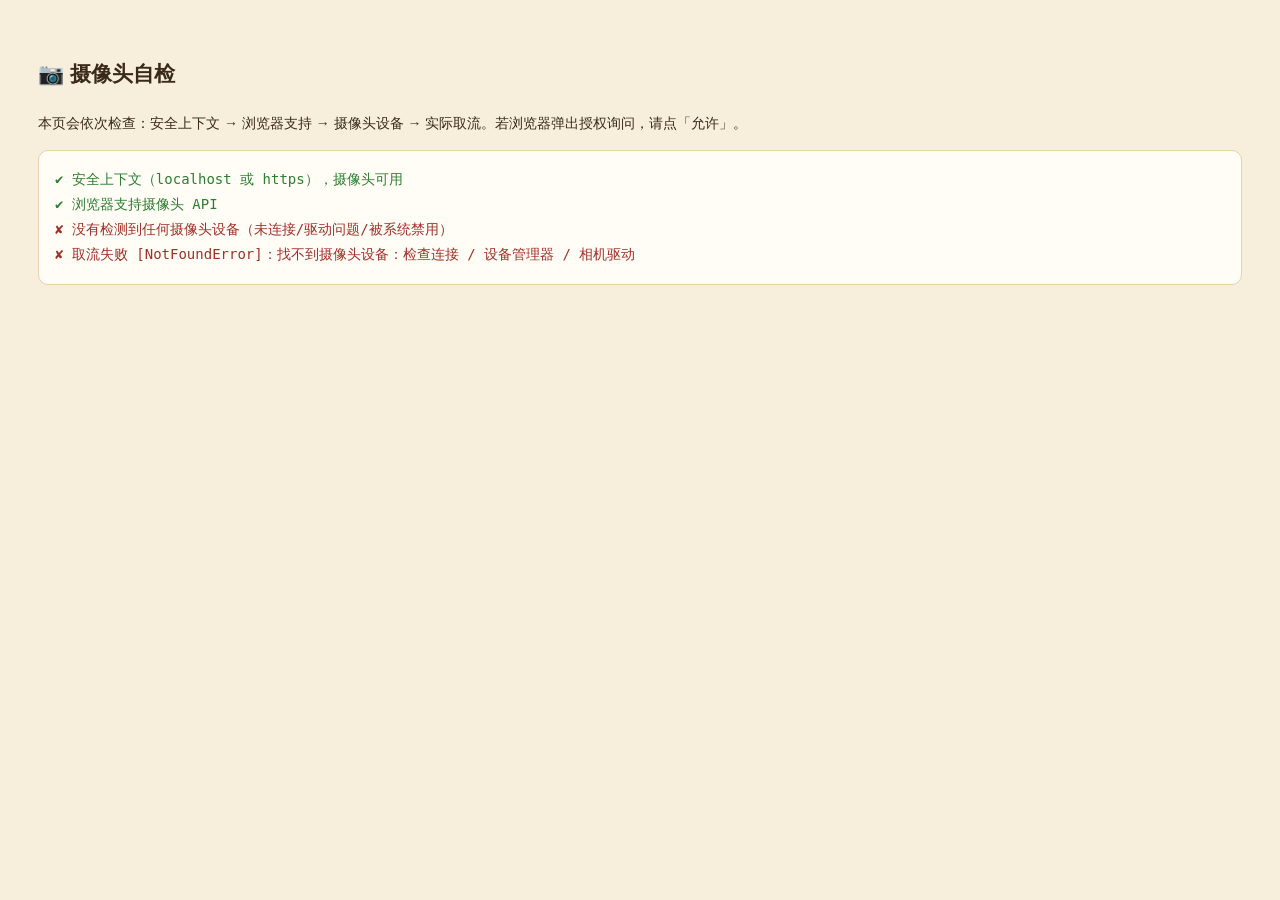
<file: diagnostics/cam-test.html>
<!DOCTYPE html>
<html lang="zh-CN">
<head><meta charset="UTF-8"><title>摄像头自检</title>
<style>
  body { font: 14px/1.8 "Microsoft YaHei", sans-serif; padding: 30px; background: #f7efdc; color: #3a2a1a; }
  pre { background: #fffdf6; border: 1px solid #e4d3ab; border-radius: 10px; padding: 16px; white-space: pre-wrap; }
  .ok { color: #2e7d32; } .bad { color: #a03028; }
</style>
</head>
<body>
<h2>📷 摄像头自检</h2>
<p>本页会依次检查：安全上下文 → 浏览器支持 → 摄像头设备 → 实际取流。若浏览器弹出授权询问，请点「允许」。</p>
<pre id="out">检测中…</pre>
<script>
(async () => {
  const lines = [];
  const withTimeout = (p, ms) => Promise.race([p, new Promise((_, rej) => setTimeout(() => rej(new Error('TimeoutError')), ms))]);
  const ok = t => lines.push('✔ ' + t);
  const bad = t => lines.push('✘ ' + t);
  const sec = window.isSecureContext;
  lines.push(sec ? '✔ 安全上下文（localhost 或 https），摄像头可用' : '✘ 非安全上下文：浏览器禁止摄像头。请用 http://localhost:8080 访问，局域网 IP 的 http 不支持摄像头');
  lines.push(navigator.mediaDevices ? '✔ 浏览器支持摄像头 API' : '✘ 浏览器不支持摄像头 API');
  if (navigator.mediaDevices) {
    try {
      const devs = await withTimeout(navigator.mediaDevices.enumerateDevices(), 5000);
      const cams = devs.filter(d => d.kind === 'videoinput');
      if (cams.length) { ok('检测到摄像头 ' + cams.length + ' 个：' + cams.map(c => c.label || '(未命名)').join('、')); }
      else bad('没有检测到任何摄像头设备（未连接/驱动问题/被系统禁用）');
    } catch (e) { bad('枚举设备失败：' + (e.name === 'TimeoutError' ? '检测超时' : e.name)); }
    try {
      const stream = await withTimeout(navigator.mediaDevices.getUserMedia({ video: { width: 640, height: 480 } }), 8000);
      ok('getUserMedia 取流成功！摄像头本身工作正常，问题在别处（手势模型加载等）');
      stream.getTracks().forEach(t => t.stop());
    } catch (e) {
      const why = {
        NotAllowedError: '权限被拒绝：地址栏点允许；或 Windows 设置 → 隐私和安全性 → 相机 → 打开「相机访问」与「允许桌面应用访问相机」',
        NotFoundError: '找不到摄像头设备：检查连接 / 设备管理器 / 相机驱动',
        NotReadableError: '摄像头被其他程序占用：关闭微信、腾讯会议、相机 App 等再试',
        SecurityError: '非安全上下文，浏览器禁止',
      }[e.name] || e.message;
      bad('取流失败 [' + e.name + ']：' + why);
    }
  }
  document.getElementById('out').textContent = lines.join('\n');
  document.getElementById('out').innerHTML = lines.map(l =>
    l.startsWith('✘') ? '<span class="bad">' + l + '</span>' : '<span class="ok">' + l + '</span>'
  ).join('<br>');
})();
</script>
</body>
</html>
</file>
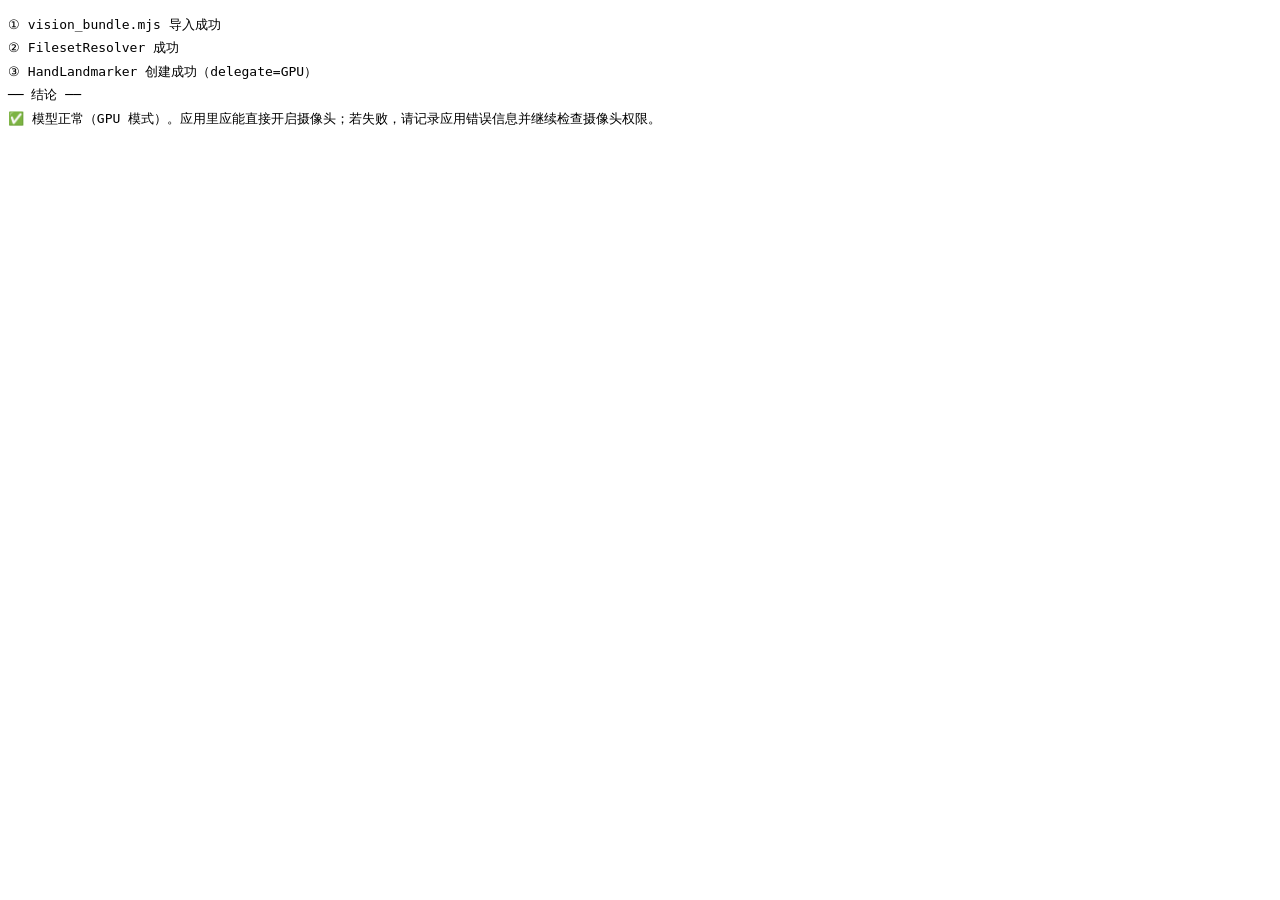
<file: diagnostics/model-test.html>
<!DOCTYPE html>
<html><head><meta charset="UTF-8"><title>模型自检</title></head><body>
<pre id="out" style="font:13px/1.8 monospace;white-space:pre-wrap">测试中…</pre>
<script type="module">
const out = document.getElementById('out');
const lines = [];
const log = t => { lines.push(t); out.textContent = lines.join('\n'); };
const errText = e => (e && e.message) ? e.message
  : (e && e.type === 'error' && e.target && (e.target.src || e.target.href)) ? '资源加载失败 ← ' + (e.target.src || e.target.href)
  : (e && e.type) ? '错误事件 ' + e.type
  : String(e);
async function tryCreate(delegate) {
  try {
    const vision = await import('/assets/wasm/vision_bundle.mjs');
    log('① vision_bundle.mjs 导入成功');
    const fileset = await vision.FilesetResolver.forVisionTasks('/assets/wasm');
    log('② FilesetResolver 成功');
    const lm = await vision.HandLandmarker.createFromOptions(fileset, {
      baseOptions: { modelAssetPath: '/assets/models/hand_landmarker.task', delegate },
      runningMode: 'VIDEO', numHands: 2,
    });
    log('③ HandLandmarker 创建成功（delegate=' + delegate + '）');
    if (lm.close) lm.close();
    return true;
  } catch (e) {
    log('✘ delegate=' + delegate + ' 失败：' + errText(e));
    return false;
  }
}
const gpuOk = await tryCreate('GPU');
let cpuOk = false;
if (!gpuOk) { log('── GPU 失败，尝试 CPU ──'); cpuOk = await tryCreate('CPU'); }
log('── 结论 ──');
if (gpuOk) log('✅ 模型正常（GPU 模式）。应用里应能直接开启摄像头；若失败，请记录应用错误信息并继续检查摄像头权限。');
else if (cpuOk) log('✅ 模型在 CPU 模式可用。应用已支持自动退回 CPU，正常使用即可。');
else log('❌ 两种模式都失败：请检查浏览器硬件加速设置，或换用新版 Edge / Chrome；保留本页结果以便提交故障记录。');
</script>
</body></html>
</file>
